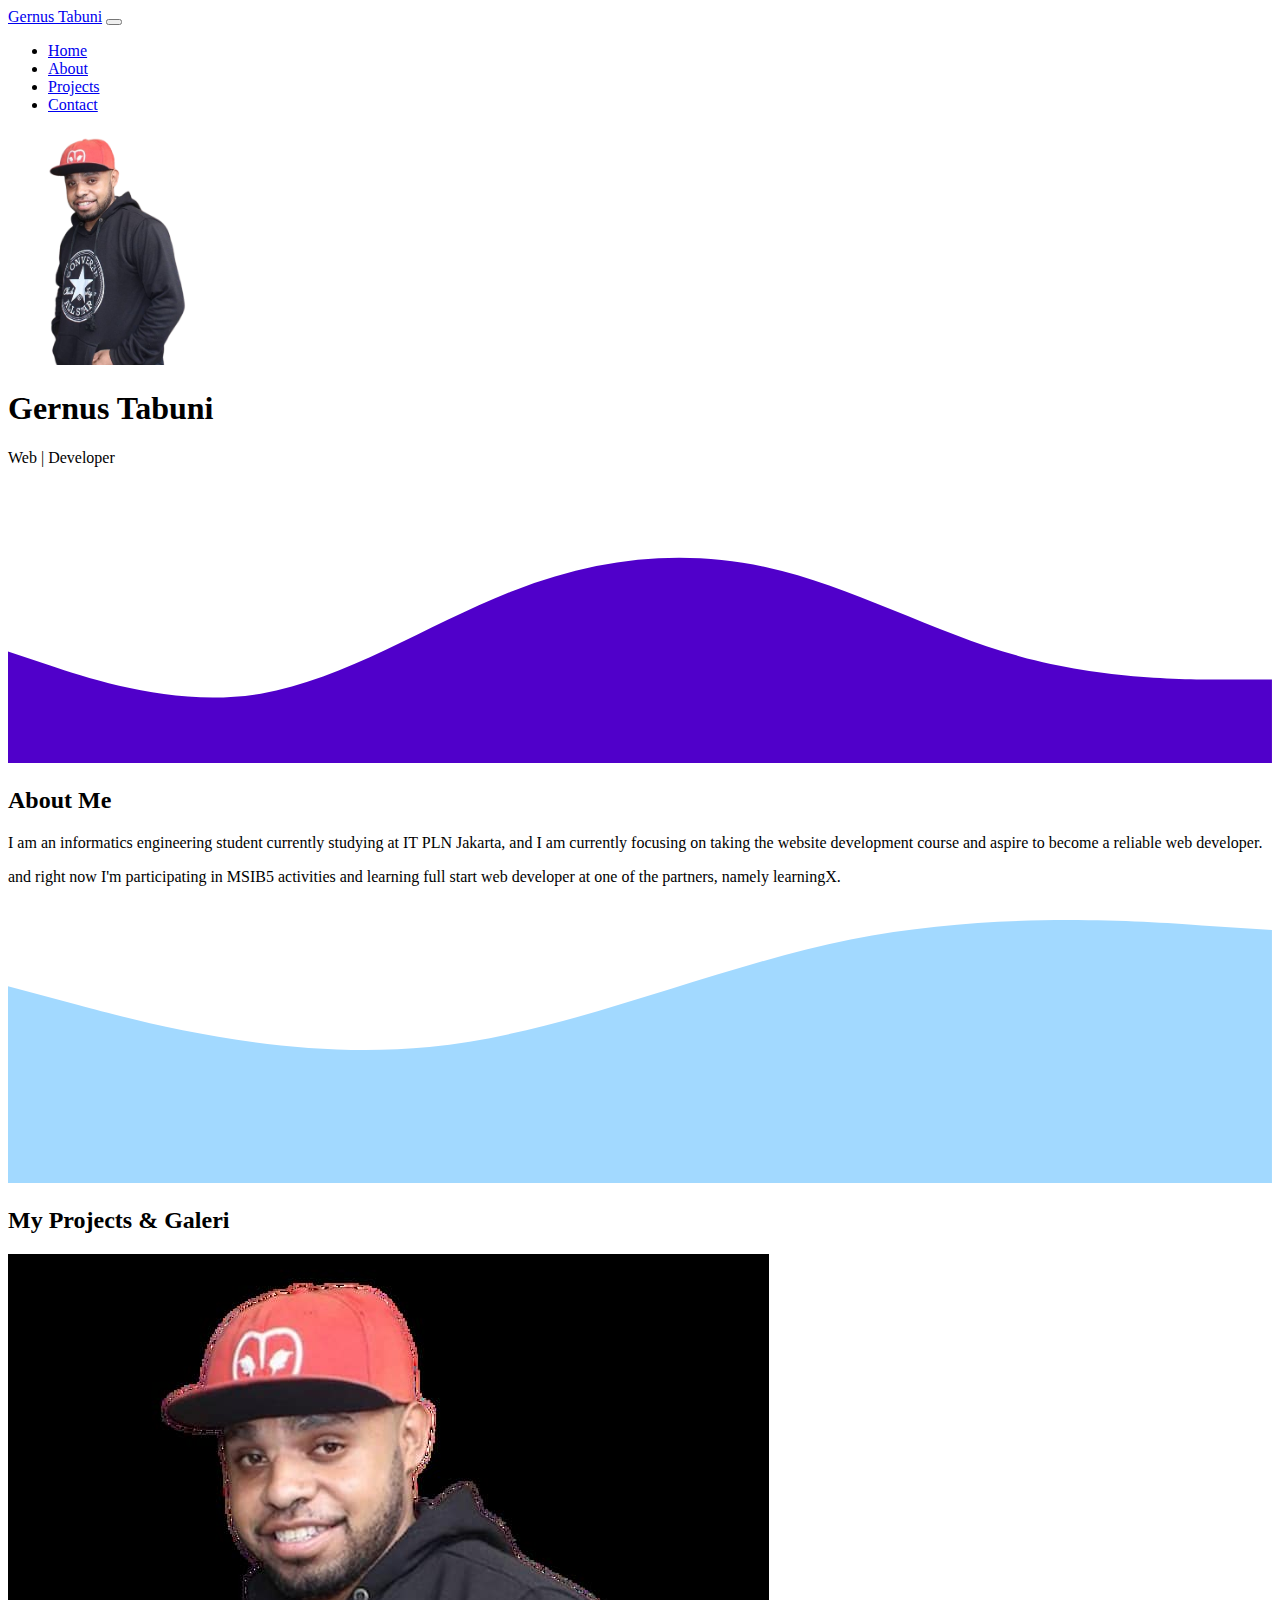
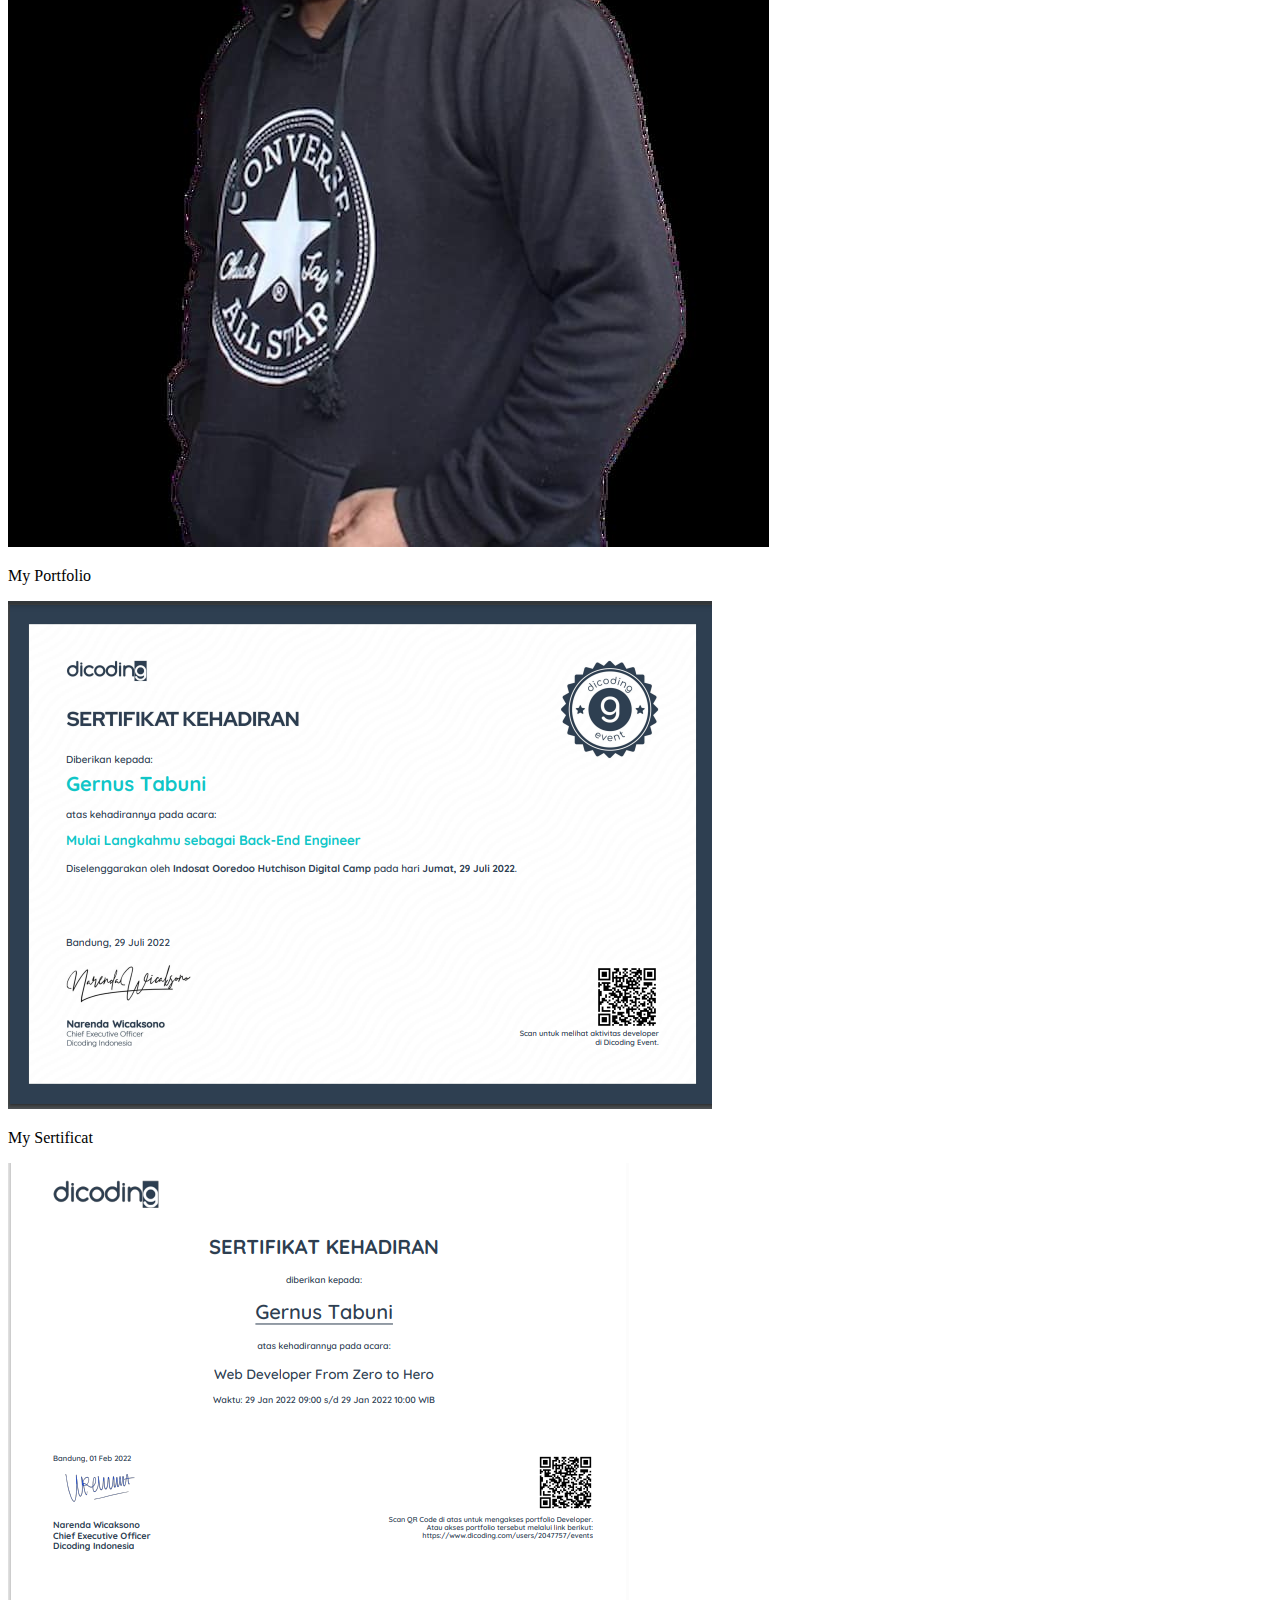
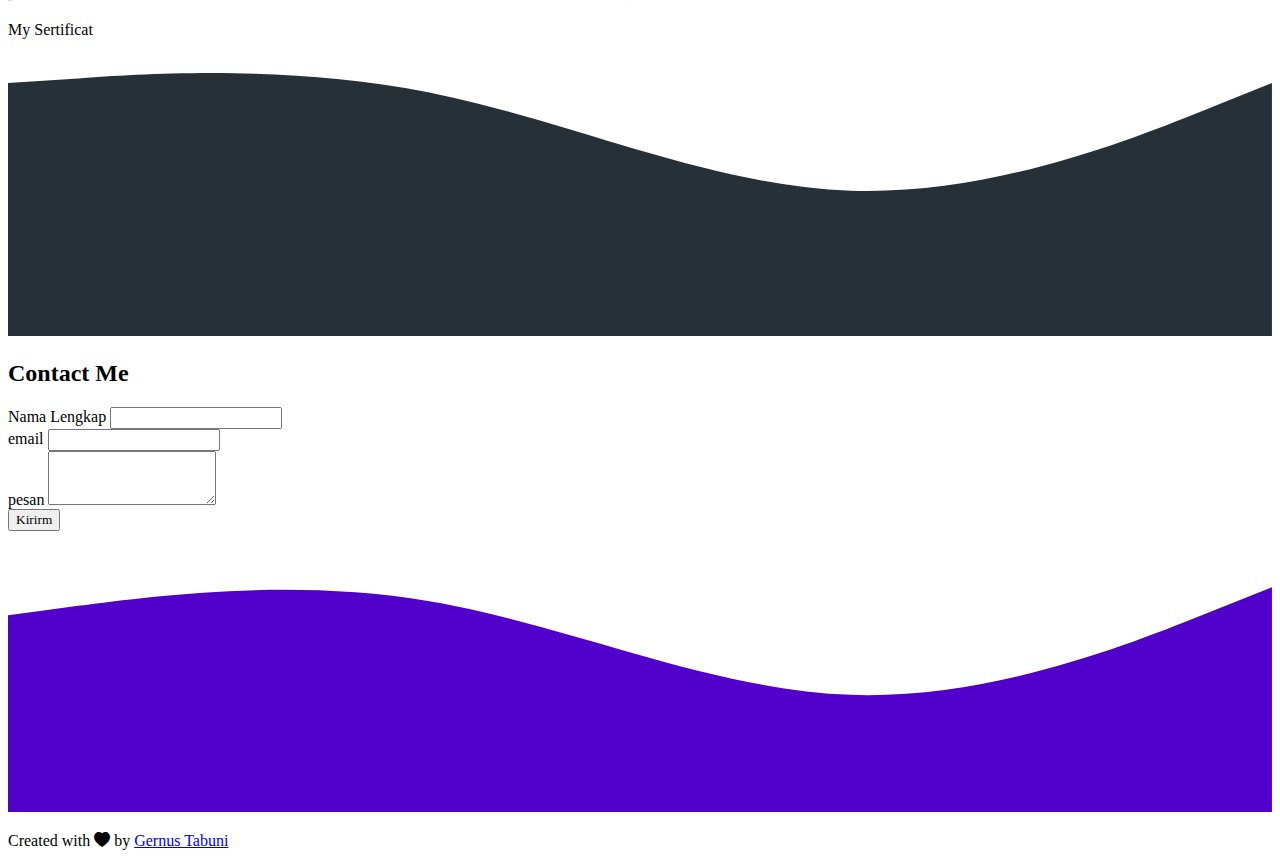
<file: index.html>
<!doctype html>
<html lang="en">
  <head>
   
    <meta charset="utf-8">
    <meta name="viewport" content="width=device-width, initial-scale=1">

    
    <link href="https://cdn.jsdelivr.net/npm/bootstrap@5.0.2/dist/css/bootstrap.min.css" rel="stylesheet" integrity="sha384-EVSTQN3/azprG1Anm3QDgpJLIm9Nao0Yz1ztcQTwFspd3yD65VohhpuuCOmLASjC" crossorigin="anonymous">

    <link rel="stylesheet" href="https://cdn.jsdelivr.net/npm/bootstrap-icons@1.10.5/font/bootstrap-icons.css">

    <link rel="stylesheet" href="style.css">

    <title>My Portfolio | Gernus Tabuni</title>
  </head>
  <body id="home">
    
    <nav class="navbar navbar-expand-lg navbar-light bg-warning shadow-sm fixed-to">
        <div class="container">
          <a class="navbar-brand" href="#">Gernus Tabuni</a>
          <button class="navbar-toggler" type="button" data-bs-toggle="collapse" data-bs-target="#navbarNav" aria-controls="navbarNav" aria-expanded="false" aria-label="Toggle navigation">
            <span class="navbar-toggler-icon"></span>
          </button>
          <div class="collapse navbar-collapse" id="navbarNav">
            <ul class="navbar-nav ms-auto">
              <li class="nav-item">
                <a class="nav-link active" aria-current="page" href="#">Home</a>
              </li>
              <li class="nav-item">
                <a class="nav-link" href="#about">About</a>
              </li>
              <li class="nav-item">
                <a class="nav-link" href="#projects">Projects</a>
              </li>
              <li class="nav-item">
                <a class="nav-link" href="#contact">Contact</a>
              </li>
            </ul>
          </div>
        </div>
      </nav>

      <section class="jumbotron text-center">
        <img  src="img/nus.png" alt =" Gernus Tabuni "width="200"  class="rounded-circle " />
        <h1 class="display-4">Gernus Tabuni</h1>
        <p class="lead">Web | Developer </p>
        <svg xmlns="http://www.w3.org/2000/svg" viewBox="0 0 1440 320"><path fill="#5000ca" fill-opacity="1" d="M0,192L48,208C96,224,192,256,288,240C384,224,480,160,576,122.7C672,85,768,75,864,96C960,117,1056,171,1152,197.3C1248,224,1344,224,1392,224L1440,224L1440,320L1392,320C1344,320,1248,320,1152,320C1056,320,960,320,864,320C768,320,672,320,576,320C480,320,384,320,288,320C192,320,96,320,48,320L0,320Z"></path></svg>
        
      </section>

      <section id="About">
       <div class="container">
        <div class="row text-center mb-3">
            <div class="col">
                <h2>About Me</h2>
            </div>
        </div>
        <div class="row justify-content-center  fs-5 text-center">
            <div class="col-md-4">
            <p>I am an informatics engineering student currently studying at IT PLN Jakarta, and I am currently focusing on taking the website development course and aspire to become a reliable web developer.</p>
            </div>
            <div class="col-md-4">
                <p>and right now I'm participating in MSIB5 activities and learning full start web developer at one of the partners, namely learningX.</p>
            </div>
        </div>
       </div>
       <svg xmlns="http://www.w3.org/2000/svg" viewBox="0 0 1440 320"><path fill="#a2d9ff" fill-opacity="1" d="M0,96L80,117.3C160,139,320,181,480,165.3C640,149,800,75,960,42.7C1120,11,1280,21,1360,26.7L1440,32L1440,320L1360,320C1280,320,1120,320,960,320C800,320,640,320,480,320C320,320,160,320,80,320L0,320Z"></path></svg>
      </section>

      <section id="projects">
     <div class="container">
        <div class="row  text-center mb-3">
            <div class="col">
                <h2>My Projects & Galeri</h2>
            </div>
        </div>
        <div class="row">
            <div class="col-md-4 mb-3">
                <div class="card">
                    <img src="img/4.jpg" class="card-img-top " alt="...">
                    <div class="card-body">
                      <p class="card-text">My Portfolio</p>
                    </div>
                  </div>
            </div>
            <div class="col-md-4 mb-3">
                <div class="card">
                    <img src="img/5.png" class="card-img-top" alt="...">
                    <div class="card-body">
                      <p class="card-text">My  Sertificat</p>
                    </div>
                  </div>
            </div>
            <div class="col-md-4 mb-3">
                <div class="card">
                    <img src="img/6.png" class="card-img-top" alt="...">
                    <div class="card-body">
                      <p class="card-text">My Sertificat</p>
                    </div>
                  </div>
            </div>
        </div>
     </div>
     <svg xmlns="http://www.w3.org/2000/svg" viewBox="0 0 1440 320"><path fill="#273036" fill-opacity="1" d="M0,32L80,26.7C160,21,320,11,480,42.7C640,75,800,149,960,154.7C1120,160,1280,96,1360,64L1440,32L1440,320L1360,320C1280,320,1120,320,960,320C800,320,640,320,480,320C320,320,160,320,80,320L0,320Z"></path></svg>
      </section>

      <section id="Contact">
        <div  class="container">
            <div class="row text-center mb-3">
                <div class="col">
                    <h2>Contact Me</h2>
                </div>
            </div>
        <div class="row justify-content-center">
            <div class="col-md-6">
                <form>
                    <div class="mb-3">
                      <label for="name" class="form-label">Nama Lengkap</label>
                      <input type="text" class="form-control" id="name" aria-describedby="name"/>
                    
                    </div>
                    <div class="mb-3">
                        <label for="pesan" class="form-label">email</label>
                        <input type="email" class="form-control" id="email" aria-describedby="email"/>
                      </div>
                      <div class="mb-3">
                        <label for="pesan" class="form-label">pesan</label>
                        <textarea class="form-control" id="pesan" rows="3"></textarea>
                      </div>
                    <button type="submit" class="btn btn-primary">Kirirm</button>
                  </form>
            </div>
        </div>
        </div>
        <svg xmlns="http://www.w3.org/2000/svg" viewBox="0 0 1440 320"><path fill="#5000ca" fill-opacity="1" d="M0,96L80,85.3C160,75,320,53,480,80C640,107,800,181,960,186.7C1120,192,1280,128,1360,96L1440,64L1440,320L1360,320C1280,320,1120,320,960,320C800,320,640,320,480,320C320,320,160,320,80,320L0,320Z"></path></svg>
      </section>

      <footer class="bg-primary text-white text-center pb-5">
        <p>Created with <i class="bi bi-heart-fill text-danger"></i> by <a href="https://instagram.com/nus_yoman?igshid=NTc4MTIwNjQ2YQ==" class="text-white fw-bold">Gernus Tabuni</a></p>
      </footer>
    <script src="https://cdn.jsdelivr.net/npm/bootstrap@5.0.2/dist/js/bootstrap.bundle.min.js" integrity="sha384-MrcW6ZMFYlzcLA8Nl+NtUVF0sA7MsXsP1UyJoMp4YLEuNSfAP+JcXn/tWtIaxVXM" crossorigin="anonymous"></script>

  </body>
</html>
</file>
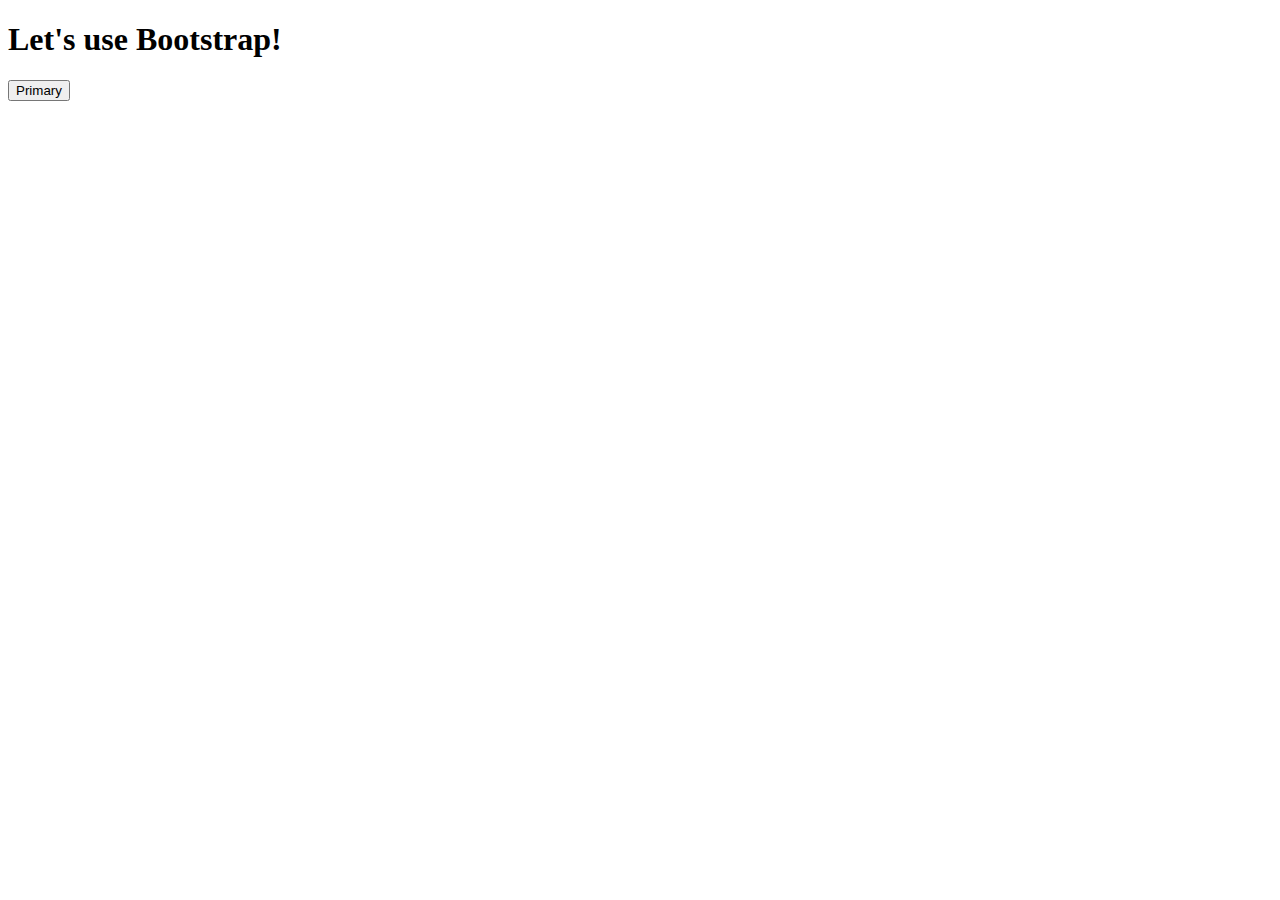
<file: bootstrap.html>
<!doctype html>
<html lang="en">

<head>
    <meta charset="utf-8">
    <meta name="viewport" content="width=device-width, initial-scale=1, shrink-to-fit=no">

    <link href="https://cdn.jsdelivr.net/npm/bootstrap@5.0.2/dist/css/bootstrap.min.css" rel="stylesheet"
        integrity="sha384-EVSTQN3/azprG1Anm3QDgpJLIm9Nao0Yz1ztcQTwFspd3yD65VohhpuuCOmLASjC" crossorigin="anonymous">
    <script src="https://ajax.googleapis.com/ajax/libs/jquery/3.5.1/jquery.min.js"></script>
    <script src="https://cdn.jsdelivr.net/npm/bootstrap@5.0.2/dist/js/bootstrap.bundle.min.js"
        integrity="sha384-MrcW6ZMFYlzcLA8Nl+NtUVF0sA7MsXsP1UyJoMp4YLEuNSfAP+JcXn/tWtIaxVXM"
        crossorigin="anonymous"></script>

    <title>SpartaCodingClub</title>
</head>

<body>
    <h1>Let's use Bootstrap!</h1>
    <button type="button" class="btn btn-primary">Primary</button>
</body>

</html>
</file>
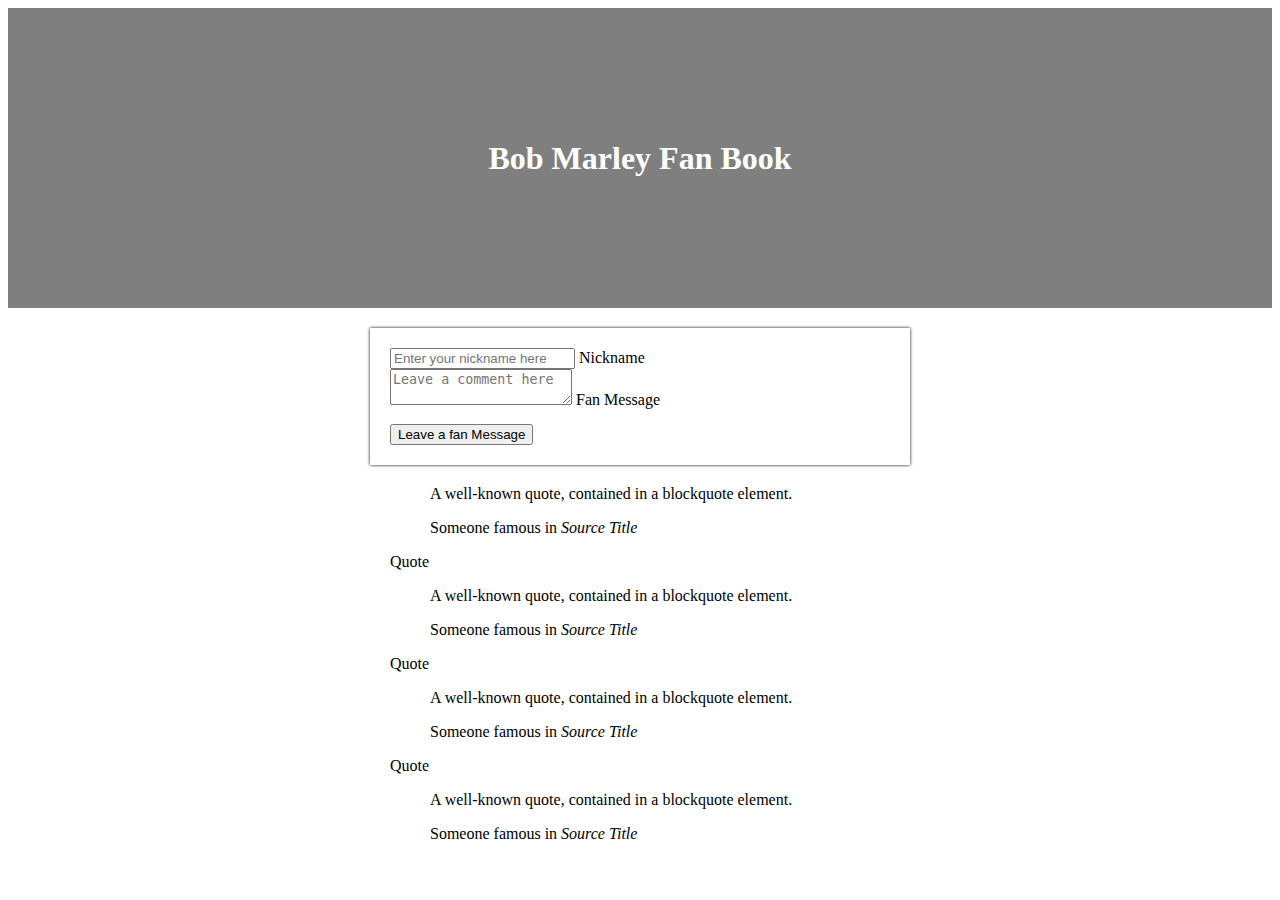
<file: homework.html>
<!doctype html>
<html lang="en">

<head>
  <meta charset="utf-8">
  <meta name="viewport" content="width=device-width, initial-scale=1, shrink-to-fit=no">

  <link href="https://cdn.jsdelivr.net/npm/bootstrap@5.0.2/dist/css/bootstrap.min.css" rel="stylesheet"
    integrity="sha384-EVSTQN3/azprG1Anm3QDgpJLIm9Nao0Yz1ztcQTwFspd3yD65VohhpuuCOmLASjC" crossorigin="anonymous">
  <script src="https://ajax.googleapis.com/ajax/libs/jquery/3.5.1/jquery.min.js"></script>
  <script src="https://cdn.jsdelivr.net/npm/bootstrap@5.0.2/dist/js/bootstrap.bundle.min.js"
    integrity="sha384-MrcW6ZMFYlzcLA8Nl+NtUVF0sA7MsXsP1UyJoMp4YLEuNSfAP+JcXn/tWtIaxVXM"
    crossorigin="anonymous"></script>

  <title>Fan Book Site</title>
  <style>
    .mypic {
        width: 100%;
        height: 300px;

        background-image: linear-gradient(0deg, rgba(0,0,0,0.5), rgba(0,0,0,0.5)), url('https://d.newsweek.com/en/full/398055/u00682-silo-meg.jpg') ;
        background-position: center ;
        background-size:  cover;

        color: white;

        display: flex;
        flex-direction: column;
        align-items: center;
        justify-content: center;
    }
    .mypost {
        width: 95%;
        max-width: 500px;
        margin: 20px  auto 20px auto;
        padding: 20px;
        box-shadow: 0px 0px 3px 0px black;
    }
    .mypost > button{
        margin-top: 15px;
    }
    .mycards{
        width: 95%;
        max-width: 500px;
        margin: auto;
    }
    .mycards > .card {
        margin-top: 10px;
        margin-bottom: 10px;
    }
  </style>
</head>

<body>
  <div class="mypic">
    <h1>Bob Marley Fan Book</h1>
  </div>
  <div class="mypost">
    <div class="form-floating mb-3">
        <input type="text" class="form-control" id="floatingInput" placeholder="Enter your nickname here">
        <label for="floatingInput">Nickname</label>
      </div>
      <div class="form-floating">
        <textarea class="form-control" placeholder="Leave a comment here" id="floatingTextarea"></textarea>
        <label for="floatingTextarea">Fan Message</label>
      </div>
      <button type="button" class="btn btn-dark">Leave a fan Message</button>
  </div>
  <div class="mycards">
    <div class="card">
        <div class="card-body">
          <blockquote class="blockquote mb-0">
            <p>A well-known quote, contained in a blockquote element.</p>
            <footer class="blockquote-footer">Someone famous in <cite title="Source Title">Source Title</cite></footer>
          </blockquote>
        </div>
      </div>
      <div class="card">
        <div class="card-header">
          Quote
        </div>
        <div class="card-body">
          <blockquote class="blockquote mb-0">
            <p>A well-known quote, contained in a blockquote element.</p>
            <footer class="blockquote-footer">Someone famous in <cite title="Source Title">Source Title</cite></footer>
          </blockquote>
        </div>
      </div>
      <div class="card">
        <div class="card-header">
          Quote
        </div>
        <div class="card-body">
          <blockquote class="blockquote mb-0">
            <p>A well-known quote, contained in a blockquote element.</p>
            <footer class="blockquote-footer">Someone famous in <cite title="Source Title">Source Title</cite></footer>
          </blockquote>
        </div>
      </div>
      <div class="card">
        <div class="card-header">
          Quote
        </div>
        <div class="card-body">
          <blockquote class="blockquote mb-0">
            <p>A well-known quote, contained in a blockquote element.</p>
            <footer class="blockquote-footer">Someone famous in <cite title="Source Title">Source Title</cite></footer>
          </blockquote>
        </div>
      </div>
  </div>
</body>

</html>
</file>
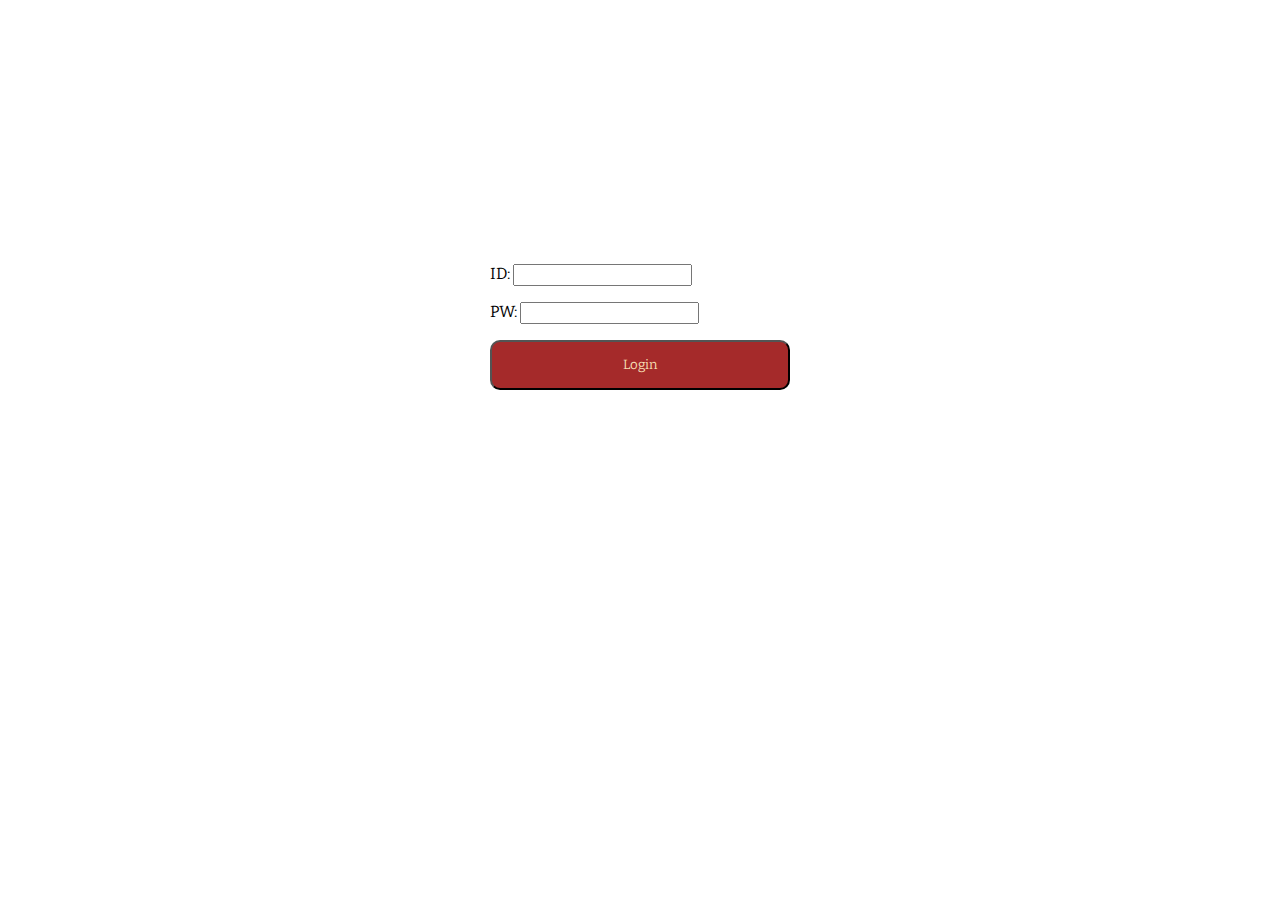
<file: login.html>
<!DOCTYPE html>
<html lang="en">

<head>
    <meta charset="UTF-8">
    <meta name="viewport" content="width=device-width, initial-scale=1.0">
    <title>Login to SCC</title>
    <link rel="preconnect" href="https://fonts.googleapis.com">
    <link rel="preconnect" href="https://fonts.gstatic.com" crossorigin>
    <link href="https://fonts.googleapis.com/css2?family=Bitter&family=Poppins:ital,wght@0,100;0,300;0,700;1,600&display=swap" rel="stylesheet">
    <link rel="stylesheet" type="text/css" href="style.css">
    </head>

<body>
<div class="wrap">
    <div class="mycontainer">
        <h1>Login Page</h1>
        <h5>Type your ID and PW</h5>
    </div>
    <p>ID: <input type="text"/></p>
    <p>PW: <input type="text"/></p>
    <button class="mybtn">Login</button>
<div>
</body>

</html>
</file>
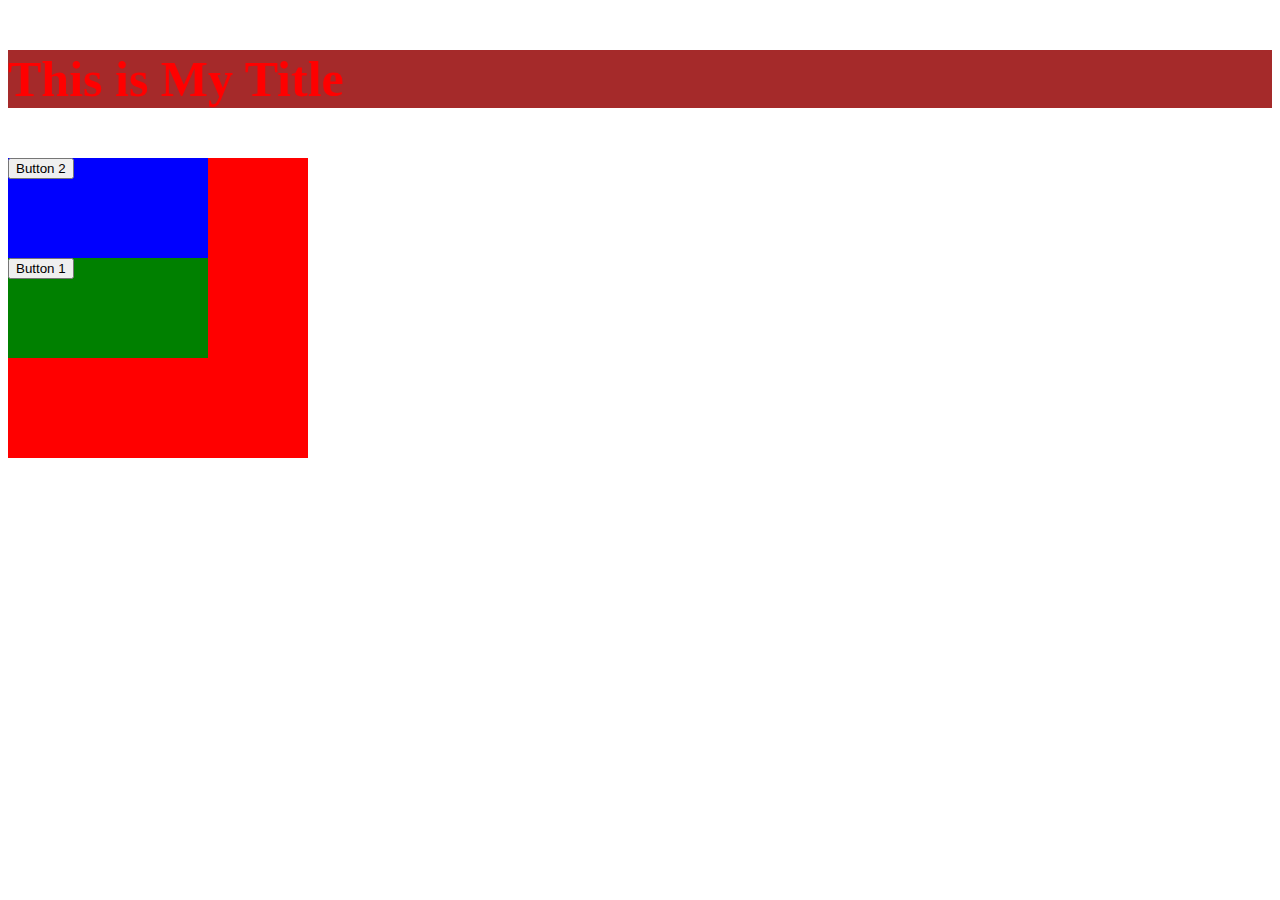
<file: testcss.html>
<!DOCTYPE html>
<html lang="en">
<head>
    <meta charset="UTF-8">
    <meta name="viewport" content="width=device-width, initial-scale=1.0">
    <title>Document</title>

    <style>
        .mytitle {
            color: red;
            font-weight: bold;
            font-size: 50px;
        }

        .mycontainer {
            background-color: brown;
        }
    </style>

</head>

<body>

    <div class="mycontainer">
        <p class="mytitle"> This is  My Title </p>
    </div>

   
    <div style="background-color: red; width: 300px; height: 300px;">

        <div style="background-color: blue; width: 200px; height: 100px;">
            <button>Button 2</button>
        </div>

        <div style="background-color: green; width: 200px; height: 100px;">
            <button>Button 1</button>
        </div>

      
    </div>

</body>
</html>
</file>
<file: style.css>
* {
    font-family: 'Bitter', serif;
}
.mycontainer {
    color: white;
    width: 300px;
    height: 200px;
    background-image: url('https://www.ancient-origins.net/sites/default/files/field/image/Agesilaus-II-cover.jpg');
    background-position: center;
    background-size: cover;

    border-radius: 10px;
    text-align: center;
    padding-top: 40px;
}
.wrap {
    margin: auto;
    width: 300px;
}

.mybtn{
    width: 300px;
    height: 50px;
    background-color: brown;
    color: wheat;
    border-radius: 10px;
}
</file>
